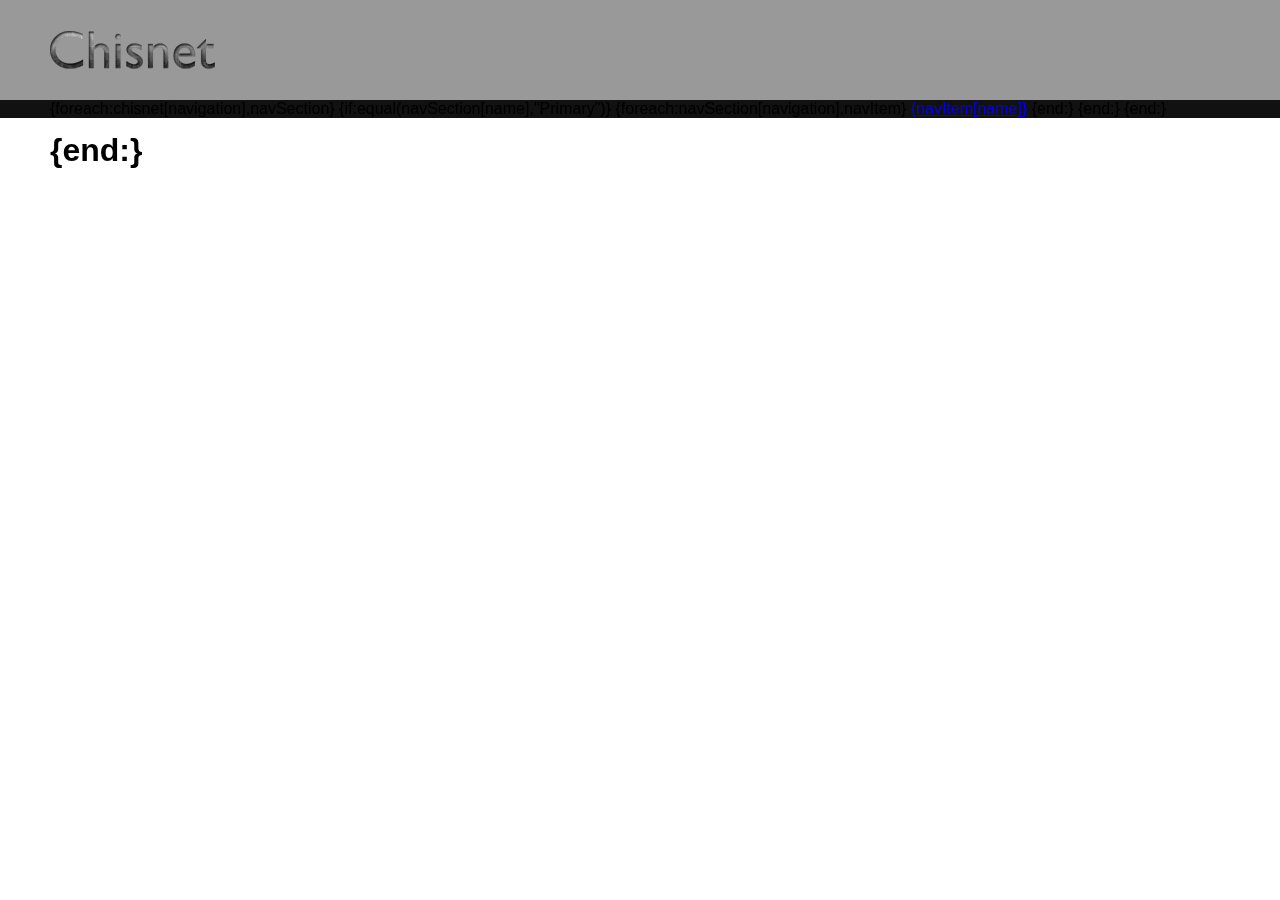
<file: templates/head.html>
<!DOCTYPE html>
<html>
    <head>
        <title>{page:title}</title>
        <!-- Meta -->
        <meta http-equiv="content-type" content="text/html;charset=utf-8">
        <meta content="IE=edge" http-equiv="X-UA-Compatible"></meta>
        <meta name="viewport" content="width=device-width, initial-scale=1.0"></meta>
        <!-- Styles -->
        <link rel="stylesheet" href="/css/normalize.css"/>
        <link rel="stylesheet" href="/css/base.css"/>
        <link rel="stylesheet" href="/css/header.css"/>
        <link rel="stylesheet" href="/css/navigation.css"/>
        <link rel="stylesheet" href="/css/columns.css"/>
    </head>
    <body>
        <div id="container">
            <header id="page_header">
                <div id="header_inner" class="width_wrapper">
                    <h1 id="logo">
                        {if:equal(chisnet[page][path],"/")}{site:name}{else:}<a href="/" title="{site:name}">{site:name}</a>{end:}
                    </h1>
                    <a id="skip_nav" href="#primary_nav"><span></span></a>
                </div>
                <div id="primary_nav">
                    <nav id="nav_inner" class="width_wrapper">
                        <ul class="nav">
                            {foreach:chisnet[navigation],navSection}
                                {if:equal(navSection[name],"Primary")}
                                    {foreach:navSection[navigation],navItem}
                                        <li{if:equal(navItem[path],chisnet[page][path])} class="active"{end:}><a href="{navItem[path]}" title="{navItem[name]}">{navItem[name]}</a></li>
                                    {end:}
                                {end:}
                            {end:}
                        </ul>
                    </nav>
                </div>
            </header>
</file>
<file: css/base.css>
/* Base Styles */
*, *::after, *::before {
    box-sizing: border-box;
}
body {
    background: #fff;
}
p {
    margin: 0 0 10px;
}

/* Responsive Width Stuff */
.width_wrapper {
    padding-left: 10px;
    padding-right: 10px;
    margin: 0 auto;
}
@media (min-width: 768px) {
    .width_wrapper {
        width: 768px;
    }
}
@media (min-width: 992px) {
    .width_wrapper {
        width: 992px;
    }
}
@media (min-width: 1200px) {
    .width_wrapper {
        width: 1200px;
    }
}

/* Main Content */
#page_content {
    margin-top: 70px;
}
@media (min-width: 768px) {
    #page_content {
        margin-top: 150px;
    }
}
#content_inner {
    padding-top: 10px;
    overflow: hidden;
}
.contentBox {
    padding: 10px;
    margin-top: 10px;
}
.contentBox:first-of-type {
    margin-top: 0px;
}
</file>
<file: css/header.css>
/* Header Blobk */
#page_header {
    position: fixed;
    left: 0;
    top: 0;
    z-index: 5000;
    width: 100%;
    background-color: #999;
    text-align: center;
}
@media (min-width: 768px) {
    #page_header {
        text-align: left;
    }
}

/* Logo */
#page_header h1 {
    height: 30px;
    line-height: 30px;
    margin-top: 20px;
    display: inline-block;
    background-image: url('/images/logo.png');
    background-size: 99px 30px;
    width: 99px;
    text-indent: -9999em;
}
#page_header h1 a {
    display: block;
}
@media (min-width: 768px) {
    #page_header h1 {
        margin-top: 25px;
        background-size: 165px 50px;
        height: 50px;
        line-height: 50px;
        width: 165px;
    }
}

/* Header Wrapper */
#header_inner {
    height: 70px;
}
@media (min-width: 768px) {
    #header_inner {
        height: 100px;
    }
}
</file>
<file: css/navigation.css>
/* Primary Nav Block */
#primary_nav {
    background-color: #111;
    display: none;
    text-align: left;
}
@media (min-width: 768px) {
    #primary_nav {
        display: block;
    }
}

/* Primary Nav Block - Open */
#primary_nav.open {
    display: block;
}

/* Skip Nav */
#skip_nav {
    position: absolute;
    display: block;
    top: 10px;
    left: 10px;
    width: 50px;
    height: 50px;
    background: #111;
    border-radius: 5px;
}
#skip_nav span,
#skip_nav span::before,
#skip_nav span::after {
    position: absolute;
    display: block;
    width: 30px;
    height: 3px;
    left: 10px;
    top: 14px;
    border-radius: 3px;
    background-color: #fff;
    text-indent: -999em;
}
#skip_nav span::before,
#skip_nav span::after {
    content: " ";
    left: 0;
}
#skip_nav span::before {
    top: 10px;
}
#skip_nav span::after {
    top: 20px;
}
@media (min-width: 768px) {
    #skip_nav {
        display: none;
    }
}

/* Skip Nav - Open */
#skip_nav.open span,
#skip_nav.open span::before {
    height: 4px;
    width: 36px;
}

#skip_nav.open span {
    transform: rotate(45deg);
    left: 7px;
    top: 23px;
}
#skip_nav.open span::before {
    transform: rotate(-90deg);
    left: 0;
    top: 0;
}
#skip_nav.open span::after{
    display:none
}

/* Primary Nav Wrapper */
@media (max-width: 767px) {
    #nav_inner {
        margin: 0 -10px;
    }
}

/* Primary Nav Items */
ul.nav {
    overflow: hidden;
    margin: 0;
    padding: 0;
}
ul.nav li {
    list-style: none;
}
ul.nav li span,
ul.nav li a {
    padding: 15px 15px;
    display: block;
    color: #aaa;
}
ul.nav li span {
    cursor: default;
}
ul.nav li a {
    text-decoration: none;
}
ul.nav li a:hover {
    color: #fff;
}

ul.nav li.active {
    background-color: #222;
    color: #fff;
}
ul.nav li.active span {
    color: #fff;
}
@media (min-width: 768px) {
    ul.nav li {
        float: left;
    }
    ul.nav li span,
    ul.nav li a {
        padding: 15px 10px;
    }
}
</file>
<file: css/columns.css>
/* Basics */
#page_content .column {
    background-color: #aaa;
    border-radius: 5px;
    margin-bottom: 10px;
}

/* TEMP */
#page_content .two_column .column1 {
    height: 600px;
}
#page_content .two_column .column2 {
    height: 400px;
}

/* 2 Column */
@media (min-width: 992px) {
    #page_content .two_column .column1 {
        float: left;
        width: 632px;
    }
    #page_content .two_column .column2 {
        float: right;
        width: 320px;
    }
}
@media (min-width: 1200px) {
    #page_content .two_column .column1 {
        float: left;
        width: 840px;
    }
    #page_content .two_column .column2 {
        float: right;
        width: 320px;
    }
}
</file>
